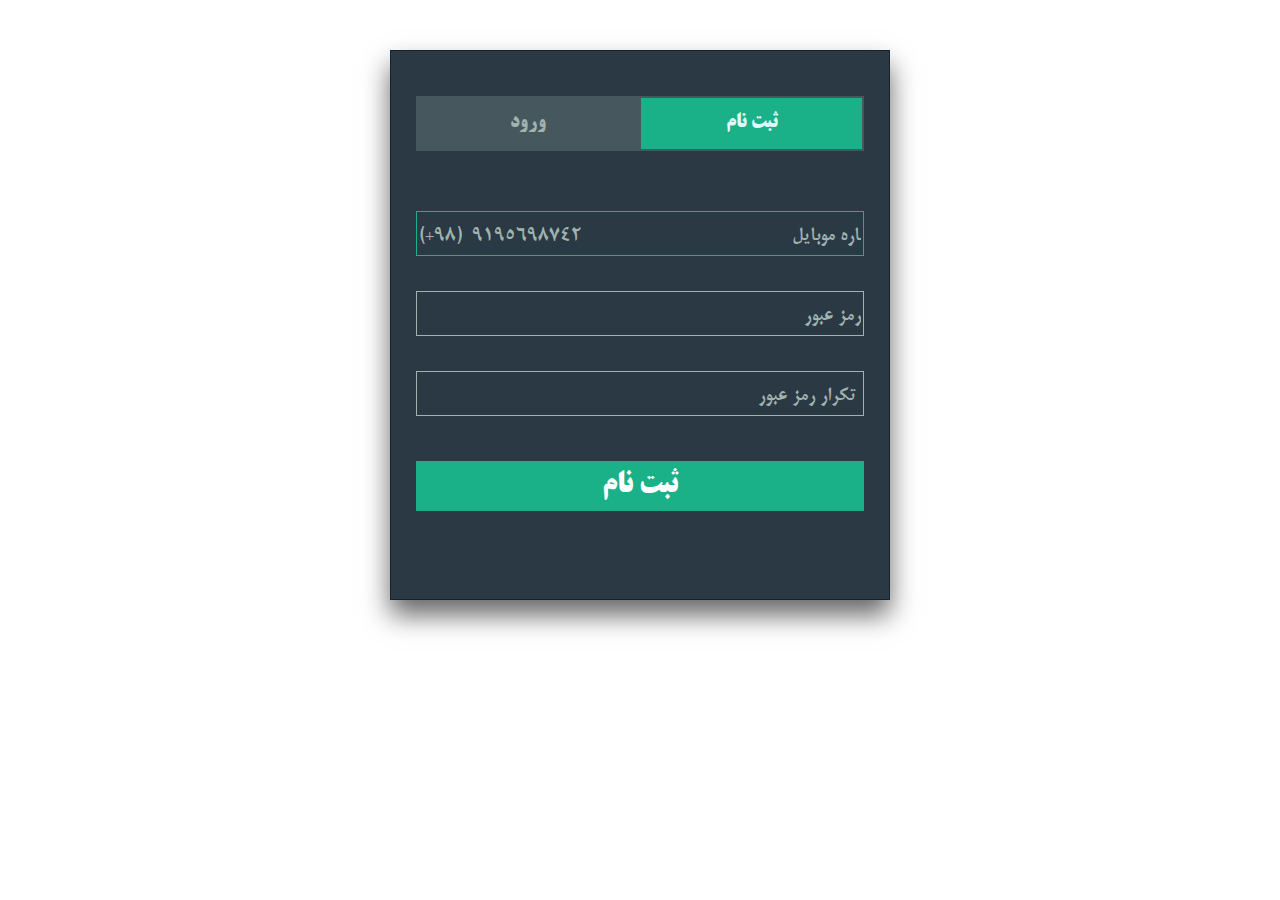
<file: SignUp/index.html>
<!DOCTYPE html>
<html lang="fa" dir="rtl">
  <head>
    <meta charset="UTF-8" />
    <meta name="viewport" content="width=device-width, initial-scale=1.0" />
    <title>Sign Up Form</title>
    <link rel="stylesheet" href="../normalizer.css" />
    <link rel="stylesheet" href="style.css" />
    <link rel="icon" href="../icon.jpg" />
  </head>
  <body>
    <form id="theForm">
      <div class="fieldset">
        <table class="tab-group">
          <tr>
            <td id="signup-tab" class="tab tab-active">
              <a href="index.html" target="_self">ثبت نام </a>
            </td>
            <td id="login-tab" class="tab">
              <a href="../index.html" target="_self">ورود</a>
            </td>
          </tr>
        </table>

        <div class="input" id="phDiv">
          <input
            autofocus
            id="phInput"
            inputmode="tel"
            type="tel"
            placeholder="شماره موبایل                                          9195698742  (98+) "
          />
        </div>

        <div class="input" id="passDiv">
          <input id="passInput" type="password" placeholder="رمز عبور" />
        </div>

        <div class="input" id="rePassDiv">
          <input
            id="rePassInput"
            type="password"
            placeholder=" تکرار رمز عبور"
          />
        </div>

        <div>
          <button id="btn" class="signup-btn">ثبت نام</button>
        </div>
      </div>
    </form>
    <script src="app.js"></script>
  </body>
</html>
</file>
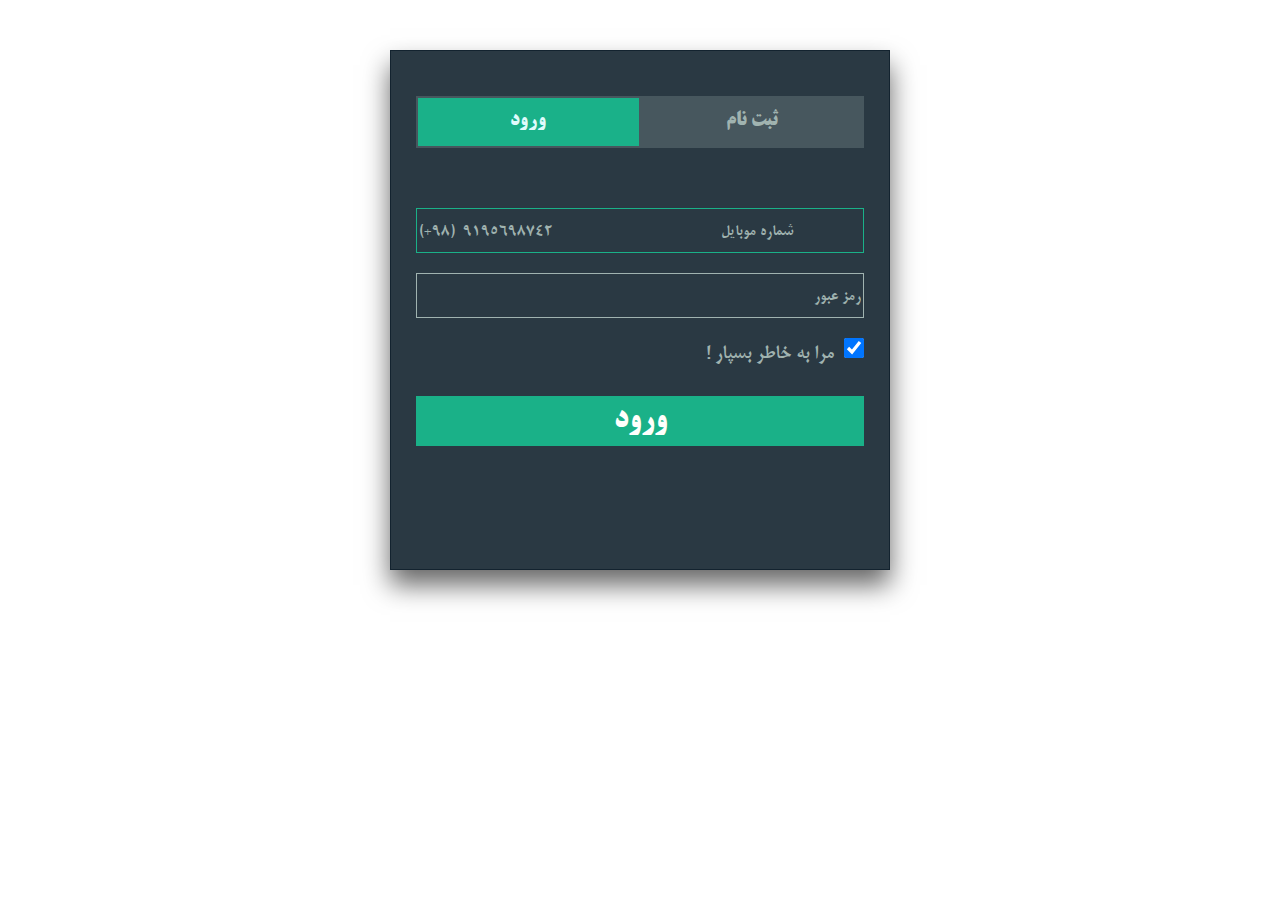
<file: login.html>
<!DOCTYPE html>
<html lang="fa" dir="rtl">
  <head>
    <meta charset="UTF-8" />
    <meta name="viewport" content="width=device-width, initial-scale=1.0" />
    <title>Login Form</title>
    <link rel="stylesheet" href="assets/Styles/login.css" />
    <link rel="stylesheet" href="assets/Styles/normalizer.css" />
  </head>
  <body>
    <form id="theForm">
      <div class="fieldset">
        <table class="tab-group">
          <tr>
            <td id="signup-tab" class="tab">
              <a href="signUp.html" target="_self">ثبت نام </a>
            </td>
            <td id="login-tab" class="tab tab-active">
              <a href="login.html" target="_self">ورود</a>
            </td>
          </tr>
        </table>

        <div id="phDiv" class="input">
          <input
            id="phInput"
            autofocus
            inputmode="tel"
            type="tel"
            placeholder="شماره موبایل                                          9195698742  (98+) "
          />
        </div>

        <div id="passDiv" class="input">
          <input id="passInput" type="password" placeholder="رمز عبور" />
        </div>

        <div class="input">
          <input id="rCheck" class="checkbox" type="checkbox" checked /><span
            style="
              font-size: 20px;
              font-family: BMitra;
              color: #a0b3b0;
              font-weight: bold;
            "
            >مرا به خاطر بسپار !</span
          >
        </div>
        <div>
          <button id="btn" class="login-btn" type="submit" >ورود</button>
        </div>
      </div>
    </form>
    <script src="assets/Js/login.js"></script>
  </body>
</html>
</file>
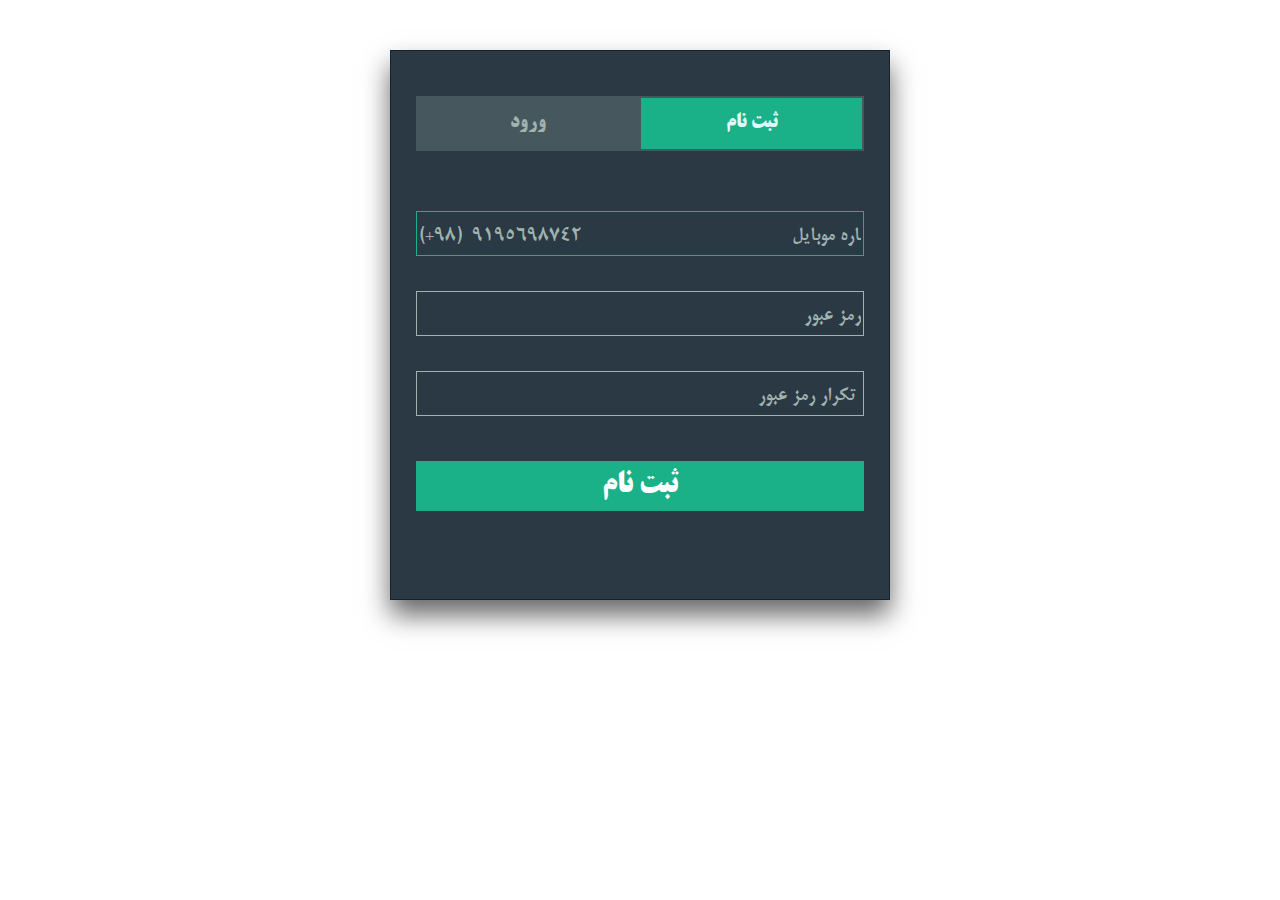
<file: signUp.html>
<!DOCTYPE html>
<html lang="fa" dir="rtl">
  <head>
    <meta charset="UTF-8" />
    <meta name="viewport" content="width=device-width, initial-scale=1.0" />
    <title>Sign Up Form</title>
    <link rel="stylesheet" href="assets/Styles/normalizer.css" />
    <link rel="stylesheet" href="assets/Styles/signUp.css" />
    <link rel="icon" href="assets/Images/icon.jpg" />
  </head>
  <body>
    <form id="theForm">
      <div class="fieldset">
        <table class="tab-group">
          <tr>
            <td id="signup-tab" class="tab tab-active">
              <a href="signUp.html" target="_self">ثبت نام </a>
            </td>
            <td id="login-tab" class="tab">
              <a href="login.html" target="_self">ورود</a>
            </td>
          </tr>
        </table>

        <div class="input" id="phDiv">
          <input
            autofocus
            id="phInput"
            inputmode="tel"
            type="tel"
            placeholder="شماره موبایل                                          9195698742  (98+) "
          />
        </div>

        <div class="input" id="passDiv">
          <input id="passInput" type="password" placeholder="رمز عبور" />
        </div>

        <div class="input" id="rePassDiv">
          <input
            id="rePassInput"
            type="password"
            placeholder=" تکرار رمز عبور"
          />
        </div>

        <div>
          <button id="btn" class="signup-btn">ثبت نام</button>
        </div>
      </div>
    </form>
    <script src="assets/Js/signUp.js"></script>
  </body>
</html>
</file>
<file: SignUp/style.css>
*,
*:before,
*:after {
  box-sizing: border-box;
}
@font-face {
  font-family: BTitr;
  src: url(../Fonts/STITRBD.TTF);
}
@font-face {
  font-family: BMitra;
  src: url(../Fonts/SMITRABD.TTF);
}
@font-face {
  font-family: Iransans;
  src: url(../Fonts/iransans.ttf);
}
body {
  direction: rtl;
}
.fieldset {
  border: 1px solid #13232f;
  width: 500px;
  height: 550px;
  margin-left: auto;
  margin-right: auto;
  background: rgba(19, 35, 47, 0.9);
  box-shadow: 0 15px 25px rgba(0, 0, 0, 0.6);
  position: relative;
  top: 50px;
}
.tab-group {
  width: 90%;
  height: 10%;
  margin: 45px auto 60px;
  padding: 0px;
  background: rgba(160, 179, 176, 0.25);
  color: #a0b3b0;
  border: 0px;
}
.tab {
  width: 45%;
  text-align: center;
  font-family: BTitr;
  font-size: 20px;
}
.tab-hover {
  background: rgb(23, 155, 119);
  color: rgb(234, 245, 239);
}
.tab-active {
  background: rgb(26, 177, 137);
  color: rgb(223, 251, 252);
}
.input {
  width: 90%;
  margin: 0px auto 20px;
}
.input ::placeholder {
  font-family: BMitra;
  color: #a0b3b0;
}
input {
  width: 100%;
  height: 45px;
  background: none;
  border: 1px solid #a0b3b0;
  color: rgba(255, 255, 255, 0.5);
  font-size: 20px;
  margin-bottom: 15px;
}
.signup-btn {
  display: block;
  width: 90%;
  height: 50px;
  margin: 30px auto;
  background: #1ab188;
  color: white;
  border: 0;
  font-weight: bold;
  font-family: BTitr;
  font-size: 30px;
  cursor: pointer;
}
a {
  text-decoration: none;
  color: inherit;
}
input:focus {
  outline: 0;
  border-color: #1ab188;
  transition: all 0.3s 0.6s;
}
.erorr {
  color: red;
  font-family: Iransans;
  font-size: 16px;
}
</file>
<file: assets/Styles/login.css>
*,
*:before,
*:after {
  box-sizing: border-box;
}
@font-face {
  font-family: BTitr;
  src: url(../Fonts/STITRBD.TTF);
}
@font-face {
  font-family: BMitra;
  src: url(../Fonts/SMITRABD.TTF);
}
@font-face {
  font-family:Iransans ;
  src: url(../Fonts/iransans.ttf);
}
body {
  direction: rtl;
}
.fieldset {
  border: 1px solid #13232f;
  width: 500px;
  height: 520px;
  margin-left: auto;
  margin-right: auto;
  background: rgba(19, 35, 47, 0.9);
  box-shadow: 0 15px 25px rgba(0, 0, 0, 0.6);
  position: relative;
  top: 50px;
}
.tab-group {
  width: 90%;
  height: 10%;
  margin: 45px auto 60px;
  padding: 0px;
  background: rgba(160, 179, 176, 0.25);
  color: #a0b3b0;
  border: 0px;
}
.tab {
  width: 45%;
  text-align: center;
  font-family: BTitr;
  font-size: 20px;
}
.tab-hover {
  background: rgb(23, 155, 119);
  color: rgb(234, 245, 239);
}
.tab-active {
  background: rgb(26, 177, 137);
  color: rgb(223, 251, 252);
}
.input {
  width: 90%;
  margin: 0px auto 20px;
}
.input ::placeholder {
  font-family: BMitra;
}
input {
  width: 100%;
  height: 45px;
  background: none;
  border: 1px solid #a0b3b0;
  color: rgba(255, 255, 255, 0.5);
  font-size: 20px;
  margin-bottom: 15px;

}
input::placeholder {
  font-family: BMitra;
  color: #a0b3b0;
}
.checkbox {
  width: 20px;
  height: 20px;
  margin-left: 10px;
  color: white;
}
.login-btn {
  display: block;
  width: 90%;
  height: 50px;
  margin: 30px auto;
  background: #1ab188;
  color: rgb(255, 255, 252);
  border: 0;
  font-weight: bold;
  font-family: BTitr;
  font-size: 30px;
  cursor: pointer;
}
a {
  text-decoration: none;
  color: inherit;
}
input:focus {
  outline: 0;
  border-color: #1ab188;
  transition: all 0.3s 0.6s;
}
.erorr{
  color: red;
  font-family: Iransans;
   font-size: 16px;
}
</file>
<file: assets/Styles/signUp.css>
*,
*:before,
*:after {
  box-sizing: border-box;
}
@font-face {
  font-family: BTitr;
  src: url(../Fonts/STITRBD.TTF);
}
@font-face {
  font-family: BMitra;
  src: url(../Fonts/SMITRABD.TTF);
}
@font-face {
  font-family: Iransans;
  src: url(../Fonts/iransans.ttf);
}
body {
  direction: rtl;
}
.fieldset {
  border: 1px solid #13232f;
  width: 500px;
  height: 550px;
  margin-left: auto;
  margin-right: auto;
  background: rgba(19, 35, 47, 0.9);
  box-shadow: 0 15px 25px rgba(0, 0, 0, 0.6);
  position: relative;
  top: 50px;
}
.tab-group {
  width: 90%;
  height: 10%;
  margin: 45px auto 60px;
  padding: 0px;
  background: rgba(160, 179, 176, 0.25);
  color: #a0b3b0;
  border: 0px;
}
.tab {
  width: 45%;
  text-align: center;
  font-family: BTitr;
  font-size: 20px;
}
.tab-hover {
  background: rgb(23, 155, 119);
  color: rgb(234, 245, 239);
}
.tab-active {
  background: rgb(26, 177, 137);
  color: rgb(223, 251, 252);
}
.input {
  width: 90%;
  margin: 0px auto 20px;
}
.input ::placeholder {
  font-family: BMitra;
  color: #a0b3b0;
}
input {
  width: 100%;
  height: 45px;
  background: none;
  border: 1px solid #a0b3b0;
  color: rgba(255, 255, 255, 0.5);
  font-size: 20px;
  margin-bottom: 15px;
}
.signup-btn {
  display: block;
  width: 90%;
  height: 50px;
  margin: 30px auto;
  background: #1ab188;
  color: white;
  border: 0;
  font-weight: bold;
  font-family: BTitr;
  font-size: 30px;
  cursor: pointer;
}
a {
  text-decoration: none;
  color: inherit;
}
input:focus {
  outline: 0;
  border-color: #1ab188;
  transition: all 0.3s 0.6s;
}
.erorr {
  color: red;
  font-family: Iransans;
  font-size: 16px;
}
</file>
<file: normalizer.css>
/*! normalize.css v8.0.1 | MIT License | github.com/necolas/normalize.css */

/* Document
   ========================================================================== */

/**
 * 1. Correct the line height in all browsers.
 * 2. Prevent adjustments of font size after orientation changes in iOS.
 */

html {
  line-height: 1.15; /* 1 */
  -webkit-text-size-adjust: 100%; /* 2 */
}

/* Sections
   ========================================================================== */

/**
 * Remove the margin in all browsers.
 */

body {
  margin: 0;
}

/**
 * Render the `main` element consistently in IE.
 */

main {
  display: block;
}

/**
 * Correct the font size and margin on `h1` elements within `section` and
 * `article` contexts in Chrome, Firefox, and Safari.
 */

h1 {
  font-size: 2em;
  margin: 0.67em 0;
}

/* Grouping content
   ========================================================================== */

/**
 * 1. Add the correct box sizing in Firefox.
 * 2. Show the overflow in Edge and IE.
 */

hr {
  box-sizing: content-box; /* 1 */
  height: 0; /* 1 */
  overflow: visible; /* 2 */
}

/**
 * 1. Correct the inheritance and scaling of font size in all browsers.
 * 2. Correct the odd `em` font sizing in all browsers.
 */

pre {
  font-family: monospace, monospace; /* 1 */
  font-size: 1em; /* 2 */
}

/* Text-level semantics
   ========================================================================== */

/**
 * Remove the gray background on active links in IE 10.
 */

a {
  background-color: transparent;
}

/**
 * 1. Remove the bottom border in Chrome 57-
 * 2. Add the correct text decoration in Chrome, Edge, IE, Opera, and Safari.
 */

abbr[title] {
  border-bottom: none; /* 1 */
  text-decoration: underline; /* 2 */
  text-decoration: underline dotted; /* 2 */
}

/**
 * Add the correct font weight in Chrome, Edge, and Safari.
 */

b,
strong {
  font-weight: bolder;
}

/**
 * 1. Correct the inheritance and scaling of font size in all browsers.
 * 2. Correct the odd `em` font sizing in all browsers.
 */

code,
kbd,
samp {
  font-family: monospace, monospace; /* 1 */
  font-size: 1em; /* 2 */
}

/**
 * Add the correct font size in all browsers.
 */

small {
  font-size: 80%;
}

/**
 * Prevent `sub` and `sup` elements from affecting the line height in
 * all browsers.
 */

sub,
sup {
  font-size: 75%;
  line-height: 0;
  position: relative;
  vertical-align: baseline;
}

sub {
  bottom: -0.25em;
}

sup {
  top: -0.5em;
}

/* Embedded content
   ========================================================================== */

/**
 * Remove the border on images inside links in IE 10.
 */

img {
  border-style: none;
}

/* Forms
   ========================================================================== */

/**
 * 1. Change the font styles in all browsers.
 * 2. Remove the margin in Firefox and Safari.
 */

button,
input,
optgroup,
select,
textarea {
  font-family: inherit; /* 1 */
  font-size: 100%; /* 1 */
  line-height: 1.15; /* 1 */
  margin: 0; /* 2 */
}

/**
 * Show the overflow in IE.
 * 1. Show the overflow in Edge.
 */

button,
input { /* 1 */
  overflow: visible;
}

/**
 * Remove the inheritance of text transform in Edge, Firefox, and IE.
 * 1. Remove the inheritance of text transform in Firefox.
 */

button,
select { /* 1 */
  text-transform: none;
}

/**
 * Correct the inability to style clickable types in iOS and Safari.
 */

button,
[type="button"],
[type="reset"],
[type="submit"] {
  -webkit-appearance: button;
}

/**
 * Remove the inner border and padding in Firefox.
 */

button::-moz-focus-inner,
[type="button"]::-moz-focus-inner,
[type="reset"]::-moz-focus-inner,
[type="submit"]::-moz-focus-inner {
  border-style: none;
  padding: 0;
}

/**
 * Restore the focus styles unset by the previous rule.
 */

button:-moz-focusring,
[type="button"]:-moz-focusring,
[type="reset"]:-moz-focusring,
[type="submit"]:-moz-focusring {
  outline: 1px dotted ButtonText;
}

/**
 * Correct the padding in Firefox.
 */

fieldset {
  padding: 0.35em 0.75em 0.625em;
}

/**
 * 1. Correct the text wrapping in Edge and IE.
 * 2. Correct the color inheritance from `fieldset` elements in IE.
 * 3. Remove the padding so developers are not caught out when they zero out
 *    `fieldset` elements in all browsers.
 */

legend {
  box-sizing: border-box; /* 1 */
  color: inherit; /* 2 */
  display: table; /* 1 */
  max-width: 100%; /* 1 */
  padding: 0; /* 3 */
  white-space: normal; /* 1 */
}

/**
 * Add the correct vertical alignment in Chrome, Firefox, and Opera.
 */

progress {
  vertical-align: baseline;
}

/**
 * Remove the default vertical scrollbar in IE 10+.
 */

textarea {
  overflow: auto;
}

/**
 * 1. Add the correct box sizing in IE 10.
 * 2. Remove the padding in IE 10.
 */

[type="checkbox"],
[type="radio"] {
  box-sizing: border-box; /* 1 */
  padding: 0; /* 2 */
}

/**
 * Correct the cursor style of increment and decrement buttons in Chrome.
 */

[type="number"]::-webkit-inner-spin-button,
[type="number"]::-webkit-outer-spin-button {
  height: auto;
}

/**
 * 1. Correct the odd appearance in Chrome and Safari.
 * 2. Correct the outline style in Safari.
 */

[type="search"] {
  -webkit-appearance: textfield; /* 1 */
  outline-offset: -2px; /* 2 */
}

/**
 * Remove the inner padding in Chrome and Safari on macOS.
 */

[type="search"]::-webkit-search-decoration {
  -webkit-appearance: none;
}

/**
 * 1. Correct the inability to style clickable types in iOS and Safari.
 * 2. Change font properties to `inherit` in Safari.
 */

::-webkit-file-upload-button {
  -webkit-appearance: button; /* 1 */
  font: inherit; /* 2 */
}

/* Interactive
   ========================================================================== */

/*
 * Add the correct display in Edge, IE 10+, and Firefox.
 */

details {
  display: block;
}

/*
 * Add the correct display in all browsers.
 */

summary {
  display: list-item;
}

/* Misc
   ========================================================================== */

/**
 * Add the correct display in IE 10+.
 */

template {
  display: none;
}

/**
 * Add the correct display in IE 10.
 */

[hidden] {
  display: none;
}
</file>
<file: assets/Styles/normalizer.css>
/*! normalize.css v8.0.1 | MIT License | github.com/necolas/normalize.css */

/* Document
   ========================================================================== */

/**
 * 1. Correct the line height in all browsers.
 * 2. Prevent adjustments of font size after orientation changes in iOS.
 */

html {
  line-height: 1.15; /* 1 */
  -webkit-text-size-adjust: 100%; /* 2 */
}

/* Sections
   ========================================================================== */

/**
 * Remove the margin in all browsers.
 */

body {
  margin: 0;
}

/**
 * Render the `main` element consistently in IE.
 */

main {
  display: block;
}

/**
 * Correct the font size and margin on `h1` elements within `section` and
 * `article` contexts in Chrome, Firefox, and Safari.
 */

h1 {
  font-size: 2em;
  margin: 0.67em 0;
}

/* Grouping content
   ========================================================================== */

/**
 * 1. Add the correct box sizing in Firefox.
 * 2. Show the overflow in Edge and IE.
 */

hr {
  box-sizing: content-box; /* 1 */
  height: 0; /* 1 */
  overflow: visible; /* 2 */
}

/**
 * 1. Correct the inheritance and scaling of font size in all browsers.
 * 2. Correct the odd `em` font sizing in all browsers.
 */

pre {
  font-family: monospace, monospace; /* 1 */
  font-size: 1em; /* 2 */
}

/* Text-level semantics
   ========================================================================== */

/**
 * Remove the gray background on active links in IE 10.
 */

a {
  background-color: transparent;
}

/**
 * 1. Remove the bottom border in Chrome 57-
 * 2. Add the correct text decoration in Chrome, Edge, IE, Opera, and Safari.
 */

abbr[title] {
  border-bottom: none; /* 1 */
  text-decoration: underline; /* 2 */
  text-decoration: underline dotted; /* 2 */
}

/**
 * Add the correct font weight in Chrome, Edge, and Safari.
 */

b,
strong {
  font-weight: bolder;
}

/**
 * 1. Correct the inheritance and scaling of font size in all browsers.
 * 2. Correct the odd `em` font sizing in all browsers.
 */

code,
kbd,
samp {
  font-family: monospace, monospace; /* 1 */
  font-size: 1em; /* 2 */
}

/**
 * Add the correct font size in all browsers.
 */

small {
  font-size: 80%;
}

/**
 * Prevent `sub` and `sup` elements from affecting the line height in
 * all browsers.
 */

sub,
sup {
  font-size: 75%;
  line-height: 0;
  position: relative;
  vertical-align: baseline;
}

sub {
  bottom: -0.25em;
}

sup {
  top: -0.5em;
}

/* Embedded content
   ========================================================================== */

/**
 * Remove the border on images inside links in IE 10.
 */

img {
  border-style: none;
}

/* Forms
   ========================================================================== */

/**
 * 1. Change the font styles in all browsers.
 * 2. Remove the margin in Firefox and Safari.
 */

button,
input,
optgroup,
select,
textarea {
  font-family: inherit; /* 1 */
  font-size: 100%; /* 1 */
  line-height: 1.15; /* 1 */
  margin: 0; /* 2 */
}

/**
 * Show the overflow in IE.
 * 1. Show the overflow in Edge.
 */

button,
input { /* 1 */
  overflow: visible;
}

/**
 * Remove the inheritance of text transform in Edge, Firefox, and IE.
 * 1. Remove the inheritance of text transform in Firefox.
 */

button,
select { /* 1 */
  text-transform: none;
}

/**
 * Correct the inability to style clickable types in iOS and Safari.
 */

button,
[type="button"],
[type="reset"],
[type="submit"] {
  -webkit-appearance: button;
}

/**
 * Remove the inner border and padding in Firefox.
 */

button::-moz-focus-inner,
[type="button"]::-moz-focus-inner,
[type="reset"]::-moz-focus-inner,
[type="submit"]::-moz-focus-inner {
  border-style: none;
  padding: 0;
}

/**
 * Restore the focus styles unset by the previous rule.
 */

button:-moz-focusring,
[type="button"]:-moz-focusring,
[type="reset"]:-moz-focusring,
[type="submit"]:-moz-focusring {
  outline: 1px dotted ButtonText;
}

/**
 * Correct the padding in Firefox.
 */

fieldset {
  padding: 0.35em 0.75em 0.625em;
}

/**
 * 1. Correct the text wrapping in Edge and IE.
 * 2. Correct the color inheritance from `fieldset` elements in IE.
 * 3. Remove the padding so developers are not caught out when they zero out
 *    `fieldset` elements in all browsers.
 */

legend {
  box-sizing: border-box; /* 1 */
  color: inherit; /* 2 */
  display: table; /* 1 */
  max-width: 100%; /* 1 */
  padding: 0; /* 3 */
  white-space: normal; /* 1 */
}

/**
 * Add the correct vertical alignment in Chrome, Firefox, and Opera.
 */

progress {
  vertical-align: baseline;
}

/**
 * Remove the default vertical scrollbar in IE 10+.
 */

textarea {
  overflow: auto;
}

/**
 * 1. Add the correct box sizing in IE 10.
 * 2. Remove the padding in IE 10.
 */

[type="checkbox"],
[type="radio"] {
  box-sizing: border-box; /* 1 */
  padding: 0; /* 2 */
}

/**
 * Correct the cursor style of increment and decrement buttons in Chrome.
 */

[type="number"]::-webkit-inner-spin-button,
[type="number"]::-webkit-outer-spin-button {
  height: auto;
}

/**
 * 1. Correct the odd appearance in Chrome and Safari.
 * 2. Correct the outline style in Safari.
 */

[type="search"] {
  -webkit-appearance: textfield; /* 1 */
  outline-offset: -2px; /* 2 */
}

/**
 * Remove the inner padding in Chrome and Safari on macOS.
 */

[type="search"]::-webkit-search-decoration {
  -webkit-appearance: none;
}

/**
 * 1. Correct the inability to style clickable types in iOS and Safari.
 * 2. Change font properties to `inherit` in Safari.
 */

::-webkit-file-upload-button {
  -webkit-appearance: button; /* 1 */
  font: inherit; /* 2 */
}

/* Interactive
   ========================================================================== */

/*
 * Add the correct display in Edge, IE 10+, and Firefox.
 */

details {
  display: block;
}

/*
 * Add the correct display in all browsers.
 */

summary {
  display: list-item;
}

/* Misc
   ========================================================================== */

/**
 * Add the correct display in IE 10+.
 */

template {
  display: none;
}

/**
 * Add the correct display in IE 10.
 */

[hidden] {
  display: none;
}
</file>
